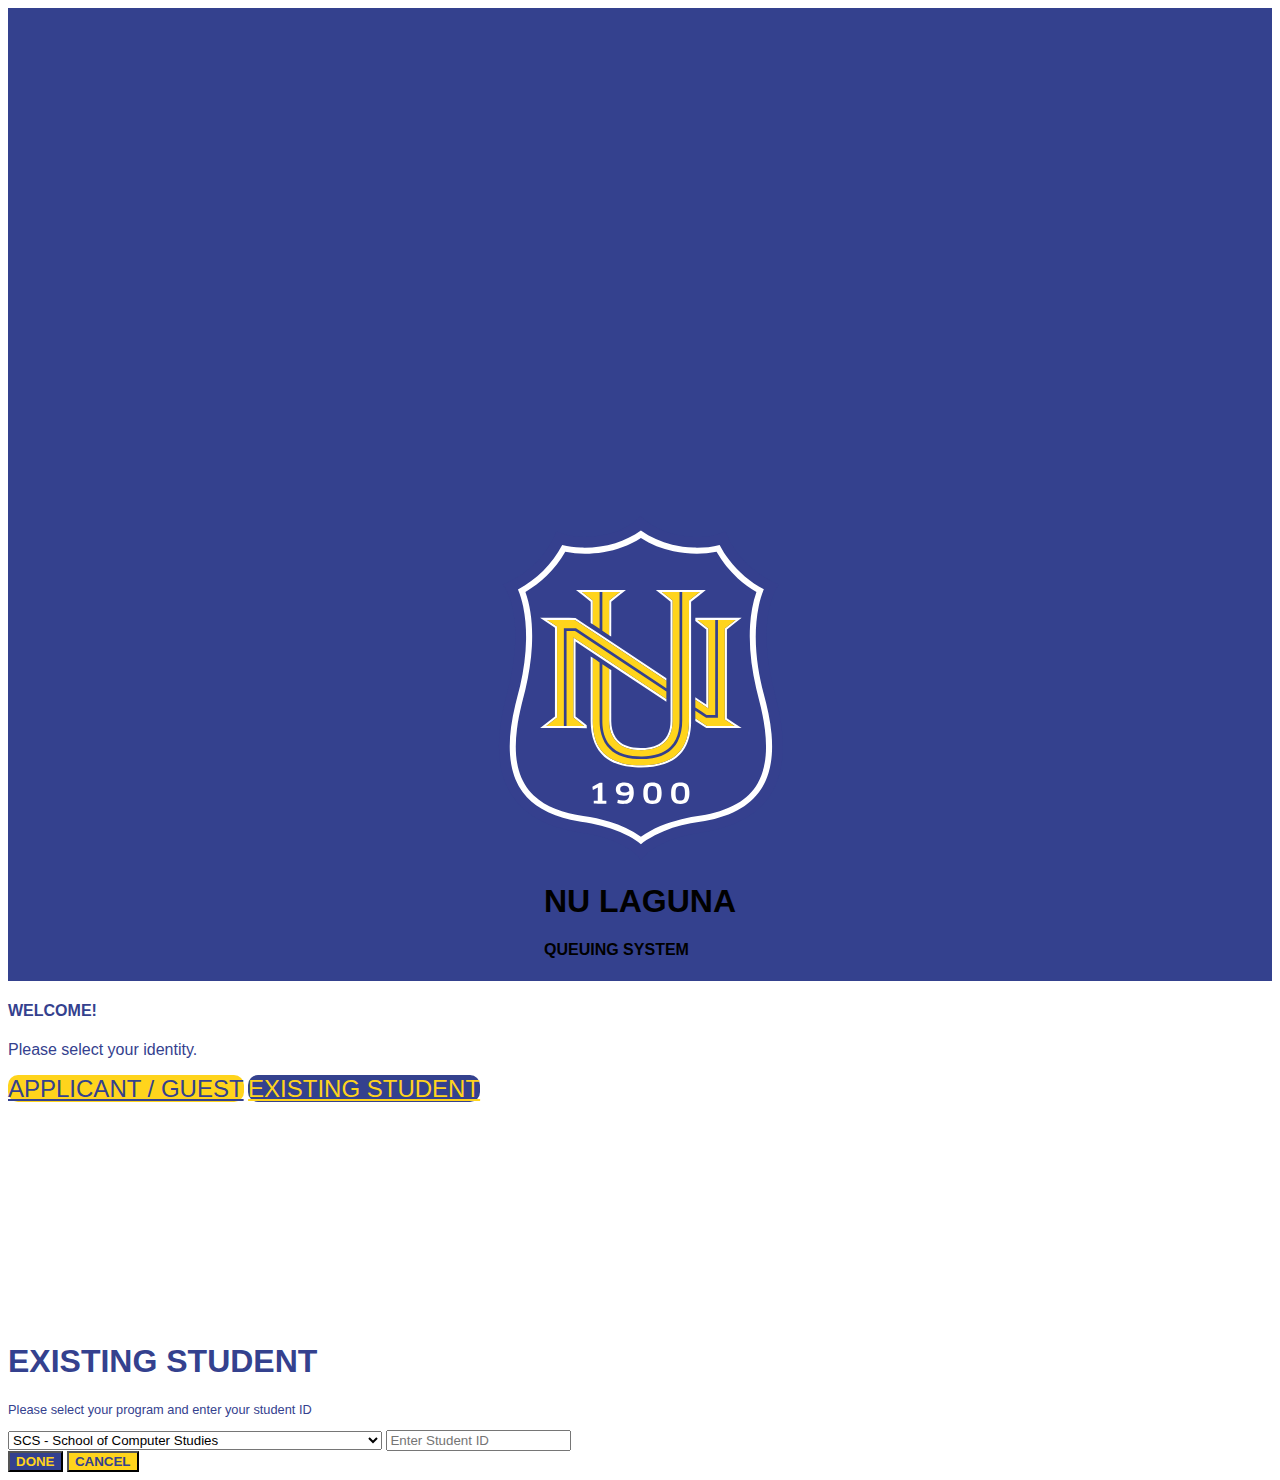
<file: index.html>
<!DOCTYPE html>
<html lang="en">

<head>
    <meta charset="UTF-8">
    <meta name="viewport" content="width=device-width, initial-scale=1.0">
    <title>NU QUEUE</title>
    <link href="https://cdn.jsdelivr.net/npm/bootstrap@5.3.2/dist/css/bootstrap.min.css" rel="stylesheet"
        integrity="sha384-T3c6CoIi6uLrA9TneNEoa7RxnatzjcDSCmG1MXxSR1GAsXEV/Dwwykc2MPK8M2HN" crossorigin="anonymous">
    <script src="https://cdn.jsdelivr.net/npm/bootstrap@5.3.2/dist/js/bootstrap.bundle.min.js"
        integrity="sha384-C6RzsynM9kWDrMNeT87bh95OGNyZPhcTNXj1NW7RuBCsyN/o0jlpcV8Qyq46cDfL"
        crossorigin="anonymous"></script>
    <link rel="stylesheet" type="text/css" href="index.css">
</head>

<body>

    <div class="container-fluid">
        <div class="row">
            <div class="rounded-end-5 col-4 blue-bg position-fixed">
                <img src="assets/NU_shield.svg" alt="Image" class="img-fluid img_logo"
                    style="max-height: auto; max-width: 40%;">
                <div class="mt-4">
                    <h1 class="fw-bolder text-light text-center">NU LAGUNA</h1>
                    <h4 class="fw-bold text-light text-center">QUEUING SYSTEM</h4>
                </div>

            </div>
            <div class="col-8 p-5 offset-4">
                <h4 class="fst-italic fs-2 pt-5 fw-bold text-center nu_color">WELCOME!</h4>
                <p class="card-text fw-bold mb-1 nu_color text-center fst-italic fs-5">Please select your identity.</p>
                <div class="d-flex justify-content-center align-items-center flex-wrap">
                    <div class="text-center row mt-5 mx-2" style="margin-bottom: 10rem;">
                        <a href="nulqueue.html" class="btn btn-select-yellow my-3 fw-bold p-4 m-2" onclick="registerGuest()">APPLICANT / GUEST</a>
                        <a href="#" data-bs-toggle="modal" data-bs-target="#exStudent"
                            class="btn btn-select-blue fw-bold p-4 m-2">EXISTING STUDENT</a>
                    </div>
                </div>
                
            </div>
        </div>
    </div>
    <!-- Header -->
    <!-- <header class="custom-header py-4">
        <div class="mb-1">
            <img src="assets/NU_shield.svg" alt="Image" class="img-fluid ms-3 me-3 float-start"
                style="max-height: auto; max-width: 5rem;">
        </div>
        <div>
            <h1 class="fw-bolder text-light">NU LAGUNA</h1>
            <h5 class="fw-bold text-light">QUEUING SYSTEM</h5>
        </div>

    </header> -->

    <!-- Content -->
    <!-- <div class="container">
        <div class="row justify-content-center align-items-center" style="height: 80vh;">
            <div class="col-sm-6">
                <div class="card p-3 border-dark">
                    <div class="card-body text-center">
                        <h1 class="card-title fw-bolder">WELCOME!</h1>
                        <p class="card-text fw-bold mb-1 nu_color">PLEASE SELECT YOUR IDENTITY</p>
                        <div class="text-center row mt-5 mx-2" style="margin-bottom: 10rem;">
                            <a href="nulqueue.html" class="btn btn-select-yellow my-3 fw-bold" onclick="registerGuest()">APPLICANT / GUEST</a>
                            <a href="#" data-bs-toggle="modal" data-bs-target="#exStudent"
                                class="btn btn-select-blue fw-bold">EXISTING STUDENT</a>
                        </div>
                    </div>
                </div>
            </div>
        </div>
    </div> -->


    <!-- modals -->
    <div class="modal fade" id="exStudent" tabindex="-1" aria-labelledby="exampleModalLabel" aria-hidden="true">
        <div class="modal-dialog modal-md">
            <div class="modal-content">
                <div class="modal-header d-block border-0 pb-0">
                    <h1 class="modal-title fs-4 text-center custom-bold custom-primary-color" id="modalTitle2">
                        EXISTING STUDENT</h1>
                    <p class="modal-secondary fst-italic text-center custom-primary-color p-0 m-0">Please select your program and
                        enter your student ID</p>
                </div>
                <div class="modal-body text-center pb-0  my-3">
                    <select class="h5 form-select text-center selectpicker rounded border-1 mb-2 border-dark font-weight-bold"
                        aria-label="Default select example" id="program">
                        <option value="SCS">SCS - School of Computer Studies</option>
                        <option value="SEA">SEA - School of Engineering and Architecture</option>
                        <option value="SAS">SAS - School of Arts and Sciences</option>
                        <option value="SABM">SABM - School of Accountance and Business Management</option>
                        <option value="SHS">SHS - Senior High School</option>
                    </select>
                    <input type="text"
                        class="form-control text-center rounded border-1 border-dark custom-primary-color font-weight-bold"
                        placeholder="Enter Student ID" id="studentId">
                    <p class="text-danger" id="error-message" style="display: none;">Please enter a Student ID.</p>
                </div>

                <div class="modal-footer d-flex justify-content-center border-0">
                    <button type="button" class="btn btn-yes px-4 rounded"
                    onclick="submitStudentId()" id="doneButton">DONE</button>
                    <button type="button" class="btn btn-no px-4 rounded" data-bs-dismiss="modal">CANCEL</button>


                </div>
            </div>
        </div>
    </div>

</body>

<script src="https://code.jquery.com/jquery-3.6.0.min.js"></script>
<script src="script.js"></script>

</html>
</file>
<file: index.css>
body{
    font-family: Arial, Helvetica, sans-serif;
}
.blue-bg {
    background-color: #34418E;
    min-height: 100vh;
    display: flex;
    flex-direction: column;
    justify-content: flex-start;
    align-items: center;
}


.nu_color{
    color: #34418E;
}

.img_logo {
    margin-top: 40%;
}

.btn-blue {
    background-color:#34418E;
    border-radius: 25px;
    color: #FFD41C;
    font-size: x-large;
}

.btn-blue:hover {
    background-color:#34418E;
    border-radius: 25px;
    color: #FFD41C;
    font-size: x-large;

}

.btn-yellow {
    background-color:#FFD41C;
    border-radius: 25px;
    color: #34418E;
    font-size: x-large;
}

.btn-yellow:hover {
    background-color:#FFD41C;
    border-radius: 25px;
    color: #34418E;
    font-size: x-large;
}

.modal-secondary {
    font-size: .8rem !important;
}

.btn-yes {
    background-color: #34418E !important;
    color: #FFD41C !important;
    font-weight: bold;
}

.btn-no {
    background-color: #FFD41C!important;
    color: #34418E!important;
    font-weight: bold;
}

.queue-number {
    font-weight: bold !important;
}

.modal-dialog {
    margin-top: 15rem !important;
}

/* CUSTOM CSS STARTS */
.custom-italic {
    font-style: italic;
}

.custom-bold{
    font-weight: bold;
}

.custom-primary-color {
    color:#34418E !important;
}

.custom-secondary-color {
    color:#FFD41C !important;
}
/* CUSTOM CSS ENDS */

/* index css */
.custom-header {
    background-color: #34418E; /* Change this to your desired custom color */
    color: #fff; /* Text color inside the header */
}

.btn-select-blue {
    background-color:#34418E;
    border-radius: 10px;
    color: #FFD41C;
    font-size: x-large;
}

.btn-select-blue:hover {
    background-color:#34418E;
    border-radius: 10px;
    color: #FFD41C;
    font-size: x-large;

}

.btn-select-yellow {
    background-color:#FFD41C;
    border-radius: 10px;
    color: #34418E;
    font-size: x-large;
}

.btn-select-yellow:hover {
    background-color:#FFD41C;
    border-radius: 10px;
    color: #34418E;
    font-size: x-large;
}

option {
    font-size: 80%;
}
</file>
